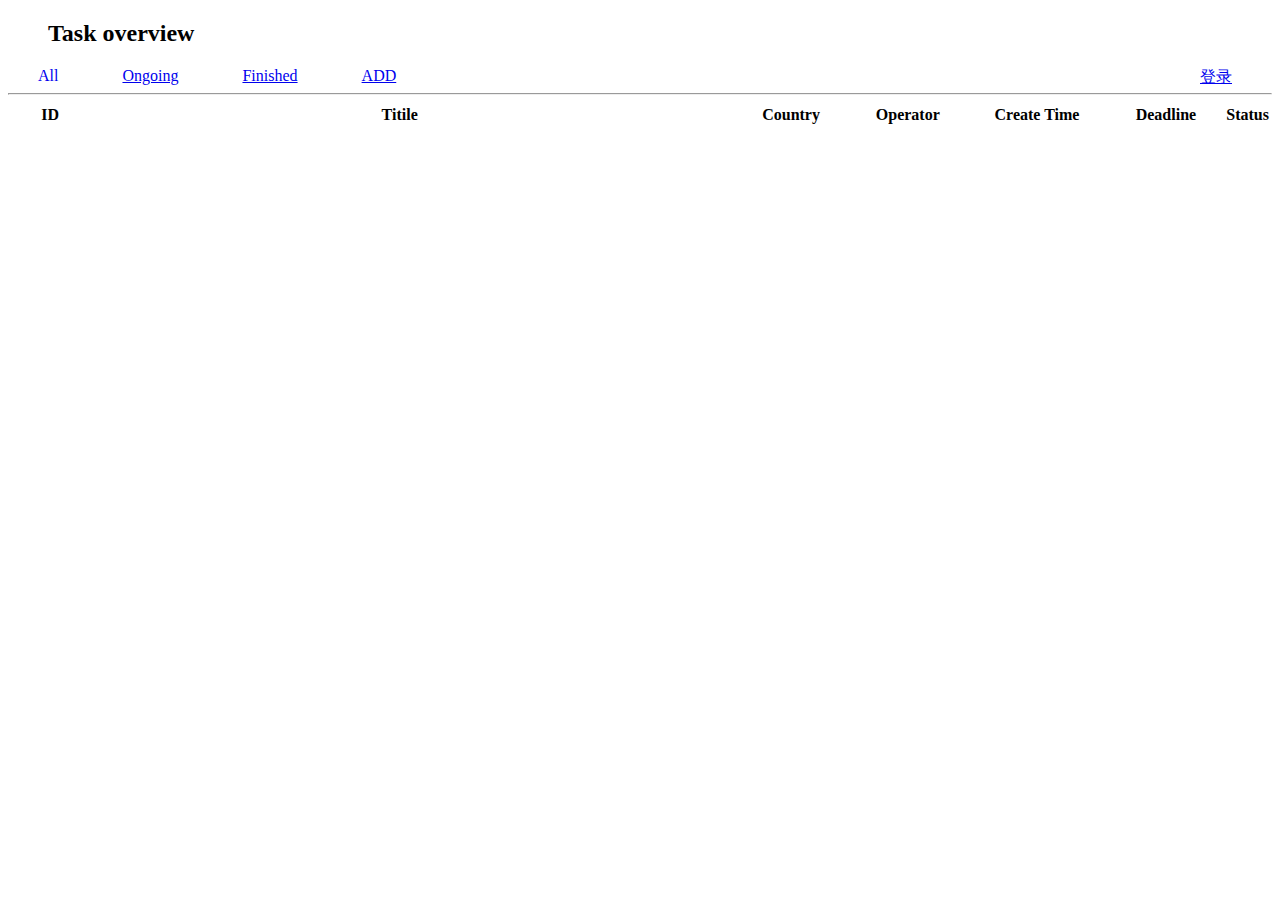
<file: FrontEnd/html/index.html>
<!DOCTYPE html>
<html lang="en">
<head>
    <meta charset="UTF-8">
    <meta http-equiv="X-UA-Compatible" content="IE=edge">
    <meta name="viewport" content="width=device-width, initial-scale=1.0">
    <style>
    #category {
    width: 40;
    height: 60;
    font-family: verdana;
    margin: 30px;
    }
    .content-block {
        margin-left: 25px;
    }
    .each-content {
        height: 18px;
    }
    a {
        margin-right: 30px;
    }
    .status {
    float: right;
    margin-right: 30px;  
    }
    #ongoing {
        width: 10px;
        height: 10px;
        border: 1px solid green;
        border-radius: 50%;
        background-color: green;
    }
    #finished {
        width: 10px;
        height: 10px;
        border: 1px solid red;
        border-radius: 50%;
        background-color: red;
    }
    #my_login {
        float: right;
        margin-right: 10px;
        list-style:none
    }
    #title {
        list-style: none;
    }
    #id {
        width: 30px;
    }
    #status {
        width: 40px;
    }
    #tr_title {
        width : 750px;
    }
    #country {
        width: 120px;
    }
    #operator {
        width: 120px;
    }
    #createtime  {
        width: 150px;
    }
    #deadline {
        width: 120px;
    }

    </style>
    <script src="../static/js/jquery-3.6.1.min.js"></script>
    <script src="../static/js/init.js"></script>
    <title>Overview</title>
</head>
<body>
    <ul>
    <li id="title"><h2>Task overview</h2></li>
    <li id ='my_login'><a href="login.html" >登录</a></li>
    </ul>
    <a id="category" class="all" href="index.html">All</a>
    <a id="category" class="ongoing" href="ongoing.html">Ongoing</a>
    <a id="category" class="finished" href="finished.html">Finished</a> 
    <a id="category" href="add.html">ADD</a>
    <hr>
    <div class="content-block">
        <table>
            <tr class='each-line' id='table0'>      
            <th id='id'>ID</th>
            <th id='tr_title'>Titile</th>
            <th id='country'>Country</th>
            <th id='operator'>Operator</th>
            <th id='createtime'>Create Time</th>
            <th id='deadline'>Deadline</th>
            <th id='status'>Status</th>
            </tr>
        </table>
    </div>
    <div></div>

</body>
<script>
    var loginName = window.localStorage.getItem('username');
    if (loginName){
        $('#my_login').children().html(loginName).on('click',(e)=>{
            e.preventDefault()
            window.localStorage.clear();
            alert('退出登录')
            window.location.reload()
            $('#my_login').children().html('登录')
        })
    };
 
    var current_url = window.location.href.lastIndexOf('/') + 1
    var curr_path = window.location.href.substring(current_url)          
    switch (curr_path) {
        default: 
            $('.all').css('text-decoration','none');
    }

    $(function () {
        $.ajax({
            type: 'GET',
            url: BASEURL + 'tasks',
            contentType: 'application/json',
            beforeSend:function (request) {
                 request.setRequestHeader('authorization',window.localStorage.getItem('token'))
             },
            success: function(result) {
                if (result.code==200){
                    var arr = JSON.parse(result.data)
                    for (var i = 0; i < arr.length; i++){
                        var obj = arr[i];
                        line_num = $('.each-line').length
                        ++ line_num
                        $('table').append( 
                        `<tr class='each-line' id='table`+ line_num+`'>      
                            <th id='id'>`+obj.pk+`</th>
                            <th id='tr_title'><a href="task_details.html?id=`+ obj.pk 
                            +`">`+obj.fields.task_name+`</a></th>
                            <th id='country'>`+obj.fields.country+`</th>
                            <th id='operator'>`+obj.fields.operator+`</th>
                            <th id='createtime'>`+obj.fields.created_time+`</th>
                            <th id='deadline'>`+obj.fields.deadline+`</th>
                            <th id='status'>`+obj.fields.finished_rate+`</th>
                            </tr>`)
                    }
                }
            }
        })
    })
</script>
</html>
</file>
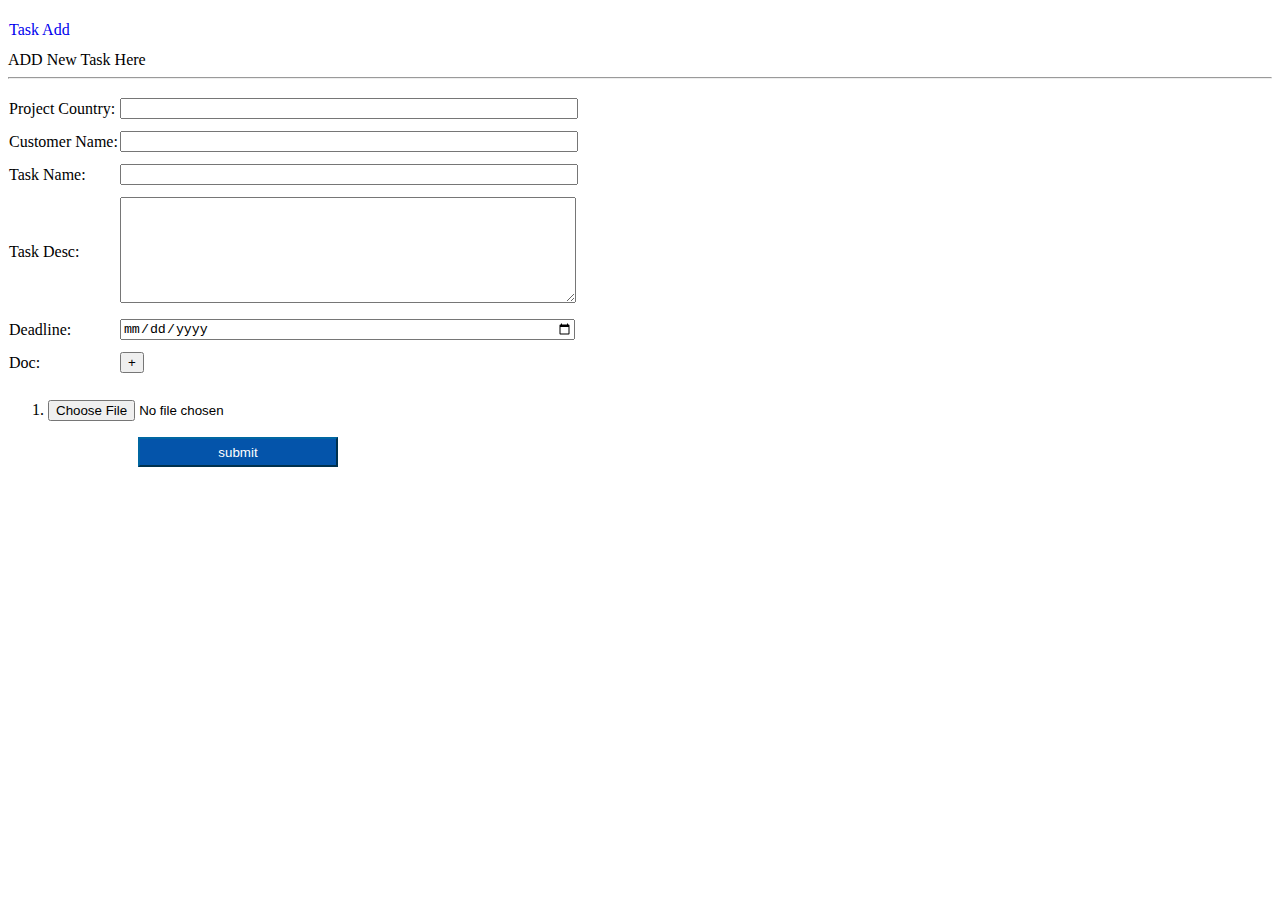
<file: FrontEnd/html/add.html>
<!DOCTYPE html>
<html lang="en">
<head>
    <meta charset="UTF-8">
    <meta http-equiv="X-UA-Compatible" content="IE=edge">
    <meta name="viewport" content="width=device-width, initial-scale=1.0">
    <script src="../static/js/jquery-3.6.1.min.js"></script>
    <script src="../static/js/init.js"></script>
    <style>
    #category {
        width: 40;
        height: 60;
        font-family: verdana;
    }
    a {
        margin-right: 30px;
        text-decoration: none;
    }
   
    #my_login {
        float: right;
        margin-right: 10px;
        list-style:none
    }
    #title {
        list-style: none;
    }
    input {
        width: 450px;
    }
    #task-desc {
        height:100px;
        width:450px;
        word-break:break-all;
    } 
    #submit {
        background: #0454aa;
        color: white;
        border-style: outset;
        border-color: #0066A2;
        height: 30px;
        width: 200px;
        font: bold1 10px arial,sans-serif;
        text-shadow: none;
        margin-left:130px;

    }
    table {
        border-collapse: separate;
        border-spacing: 0 10px;
    }
    </style>
    <title>ADD Task</title>
</head>
<body>
    <table id="head" width='1424px'>
        <tr>
        <td id="index"><a href='index.html'>Task Add</a></td>
        <td id="my_login"><a href="login.html" >登录</a></td>
        </tr>
    </table>
    <a id="category" class="all">ADD New Task Here</a>
    <hr>
    <table>
        <tr>
        <td>Project Country:</td>
        <td><input id="country" type="text"></td>
        <td></td>
        </tr>
        <tr>
        <td>Customer Name:</td>
        <td><input id="customer" type="text"></td>
        <td></td>
        </tr>
    
        <tr>
        <td>Task Name:</td>
        <td><input id="task-name" type="text"></td>
        <td></td>
        </tr>
    
        <tr>
        <td>Task Desc:</td>
        <td><textarea id="task-desc"></textarea></td>
        <td></td>
        </tr>

        <tr>
        <td>Deadline:</td>
        <td><input id="deadline" type="date"></td>
        <td></td>
        </tr>
    
        <tr>
            <td>Doc:</td>
            <td><button onclick="addfile()">+</button></td>
            <td></td>
        </tr>
    </table>
    <ol class="files">
        <li><p class="each-file"><input id="desc-detail1" type="file" ></li>
    </ol>
    <button id="submit" onclick="submit()">submit</button>
</body>
<script>
    // 1. 检查如果没有登录的话，那么重定向去登录页面
    // 2. 如果登录的话，那么发送请求验证是否还在有效期呢。不在有效期的话，让重新登录
    var username = window.localStorage.getItem('username');
    var token = window.localStorage.getItem('token');
    if (username){
        $('#my_login').children().html(username).on('click',(e)=>{
            e.preventDefault()
            window.localStorage.clear();
            alert('退出登录')
            window.location.reload()
            $('#my_login').children().html('登录')
        })
    }
    // add the file upload 
    function addfile(){
        files_num = $('.each-file').length
        ++ files_num
        $('ol').append( 
        `<li><p class="each-file"><input id="desc-detail`+ files_num +`" type="file" ><button onclick="remove(this)">-</button></p></li>`)
    }
    // remove the file upload container
    function remove(el) {
        var element = el;
        element.parentElement.parentElement.remove()
    }
    // submit the tasks 
    function submit(){
        project_country = $('#country').val()
        customer_name = $('#customer').val()
        task_name = $('#task-name').val()
        task_desc = $('#task-desc').val()
        deadline = $('#deadline').val()
        files = $('#desc-detail1').prop('files')[0];
        // 判断文件有多少个.
        // TODO 
        // 1. 原生的js 文件最多能上传多少个？
        // 2. 文件最大支持多大的？
        // 3. 是否可以将文件压缩之后上传？
        data = {
            'project_country': project_country,
            'customer_name': customer_name,
            'task_name': task_name,
            'task_desc': task_desc,
            'deadline': deadline
            //'files': files
        }
        $.ajax({
            url: BASEURL+'tasks/add' ,
            contentType :'multipart/form-data;application/json',
            datatype: JSON,
            type : 'post',
            data : JSON.stringify(data) ,
            beforeSend:function(request){
                request.setRequestHeader("authorization",token)
            },
            success:function (data) {
                if (data.code == 200){
			    	alert('提交成功')
                    $('#country').val("")
                    $('#customer').val("")
                    $('#task-name').val("")
                    $('#task-desc').val("")
				} else if (data.code=403) {
                    window.location.href='login.html'
                }
            },
            error:function (e) {
                alert('system error!')
            }
        })
    

    }
</script>
</html>
</file>
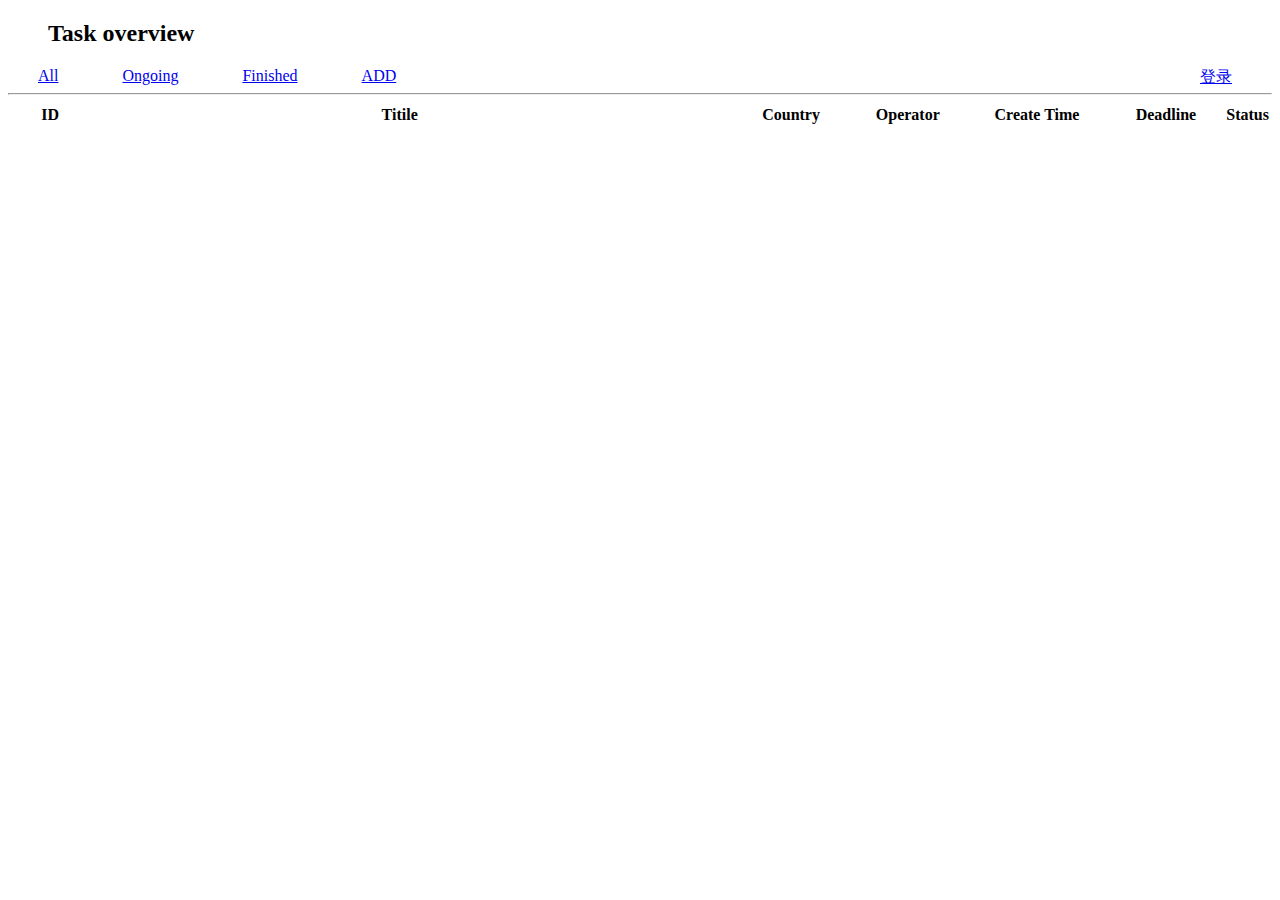
<file: FrontEnd/html/finished.html>
<!DOCTYPE html>
<html lang="en">
<head>
    <meta charset="UTF-8">
    <meta http-equiv="X-UA-Compatible" content="IE=edge">
    <meta name="viewport" content="width=device-width, initial-scale=1.0">
    <style>
    #category {
    width: 40;
    height: 60;
    font-family: verdana;
    margin: 30px;
    }
    .content-block {
        margin-left: 25px;
    }
    .each-content {
        height: 18px;
    }
    a {
        margin-right: 30px;
    }
    .status {
    float: right;
    margin-right: 30px;  
    }
    #ongoing {
        width: 10px;
        height: 10px;
        border: 1px solid green;
        border-radius: 50%;
        background-color: green;
    }
    #finished {
        width: 10px;
        height: 10px;
        border: 1px solid red;
        border-radius: 50%;
        background-color: red;
    }
    #my_login {
        float: right;
        margin-right: 10px;
        list-style:none
    }
    #title {
        list-style: none;
    }
    #id {
        width: 30px;
    }
    #status {
        width: 40px;
    }
    #tr_title {
        width : 750px;
    }
    #country {
        width: 120px;
    }
    #operator {
        width: 120px;
    }
    #createtime  {
        width: 150px;
    }
    #deadline {
        width: 120px;
    }

    </style>
    <script src="../static/js/jquery-3.6.1.min.js"></script>
    <script src="../static/js/init.js"></script>
    <title>Overview</title>
</head>
<body>
    <ul>
    <li id="title"><h2>Task overview</h2></li>
    <li id ='my_login'><a href="login.html" >登录</a></li>
    </ul>
    <a id="category" class="all" href="index.html">All</a>
    <a id="category" class="ongoing" href="onging.html">Ongoing</a>
    <a id="category" class="finished" href="finished.html">Finished</a> 
    <a id="category" href="add.html">ADD</a>
    <hr>
    <div class="content-block">
        <table>
            <tr class='each-line' id='table0'>      
            <th id='id'>ID</th>
            <th id='tr_title'>Titile</th>
            <th id='country'>Country</th>
            <th id='operator'>Operator</th>
            <th id='createtime'>Create Time</th>
            <th id='deadline'>Deadline</th>
            <th id='status'>Status</th>
            </tr>
        </table>
    </div>
    <div></div>

</body>
<script>
    var loginName = window.localStorage.getItem('username');
    if (loginName){
        $('#my_login').children().html(loginName).on('click',(e)=>{
            e.preventDefault()
            window.localStorage.clear();
            alert('退出登录')
            window.location.reload()
            $('#my_login').children().html('登录')
        })
    }
    $(function () {
        $.ajax({
            type: 'GET',
            url: BASEURL + 'tasks/finished',
            contentType: 'application/json',
            beforeSend:function (request) {
                 request.setRequestHeader('authorization',window.localStorage.getItem('token'))
             },
            success: function(result) {
                if (result.code==200){
                    var arr = JSON.parse(result.data)
                    for (var i = 0; i < arr.length; i++){
                        var obj = arr[i];
                        line_num = $('.each-line').length
                        ++ line_num
                        $('table').append( 
                        `<tr class='each-line' id='table`+ line_num+`'>      
                            <th id='id'>`+obj.pk+`</th>
                            <th id='tr_title'>`+obj.fields.task_name+`</th>
                            <th id='country'>`+obj.fields.country+`</th>
                            <th id='operator'>`+obj.fields.operator+`</th>
                            <th id='createtime'>`+obj.fields.created_time+`</th>
                            <th id='deadline'>`+obj.fields.deadline+`</th>
                            <th id='status'>`+obj.fields.finished_rate+`</th>
                            </tr>`)
                    }
                }
            }
        })
    })
</script>
</html>
</file>
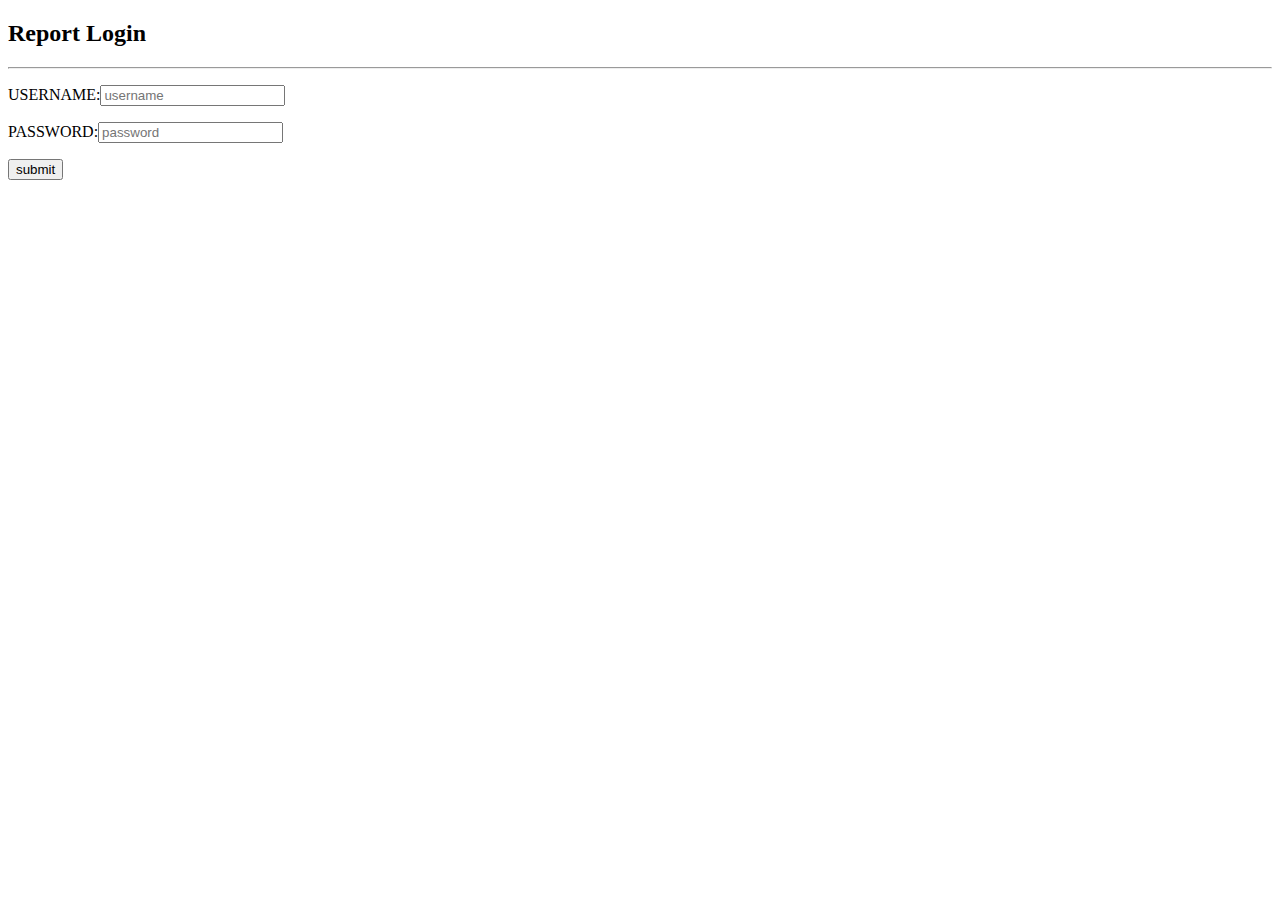
<file: FrontEnd/html/login.html>
<!DOCTYPE html>
<html lang="en">
<head>
    <meta charset="UTF-8">
    <meta http-equiv="X-UA-Compatible" content="IE=edge">
    <meta name="viewport" content="width=device-width, initial-scale=1.0">
    <title>Login</title>
    <script src="../static/js/jquery-3.6.1.min.js"></script>
    <script src="../static/js/init.js"></script>
    <script src="../static/js/md5.min.js"></script>
</head>
<body>
    <h2>Report Login</h2>
    <hr>
    <p>USERNAME:<input type="text" id="username" placeholder="username"></p>
    <p>PASSWORD:<input type="password" id="password" placeholder="password"></p>
    <p><button onclick="submit()">submit</button></p>
</body>
<script>
    // 检查token是否还在有效期
    $(function () {
        $.ajax({
            type: 'GET',
            url: BASEURL + 'tokens/refresh',
            contentType: 'application/json',
            beforeSend:function (request) {
                 request.setRequestHeader('authorization',window.localStorage.getItem('token'))
             },
            success: function(result) {
                if (result.code==200){
                    window.location.href='index.html'
                }
            }
        })
    })
    function submit(){
        username = $('#username').val()
        password = md5($('#password').val())
        data = {'username': username, 'password':password}
        if (username && password){
            $.ajax({
                type: 'POST',
                url: BASEURL + 'tokens',
                contentType: 'application/json',
                data: JSON.stringify(data),
                success: function (result){
                    console.log(result)
                    if (result.code==200){
                        confirm('登录成功!')
                        localStorage.setItem('username', result.username);
                        localStorage.setItem('token', result.data.token);
                        localStorage.setItem('role', result.role);
                        window.location.href='index.html'
                    } else {
                        alert(result.error)
                    }
                }

            })
        }
    }
</script>
</html>
</file>
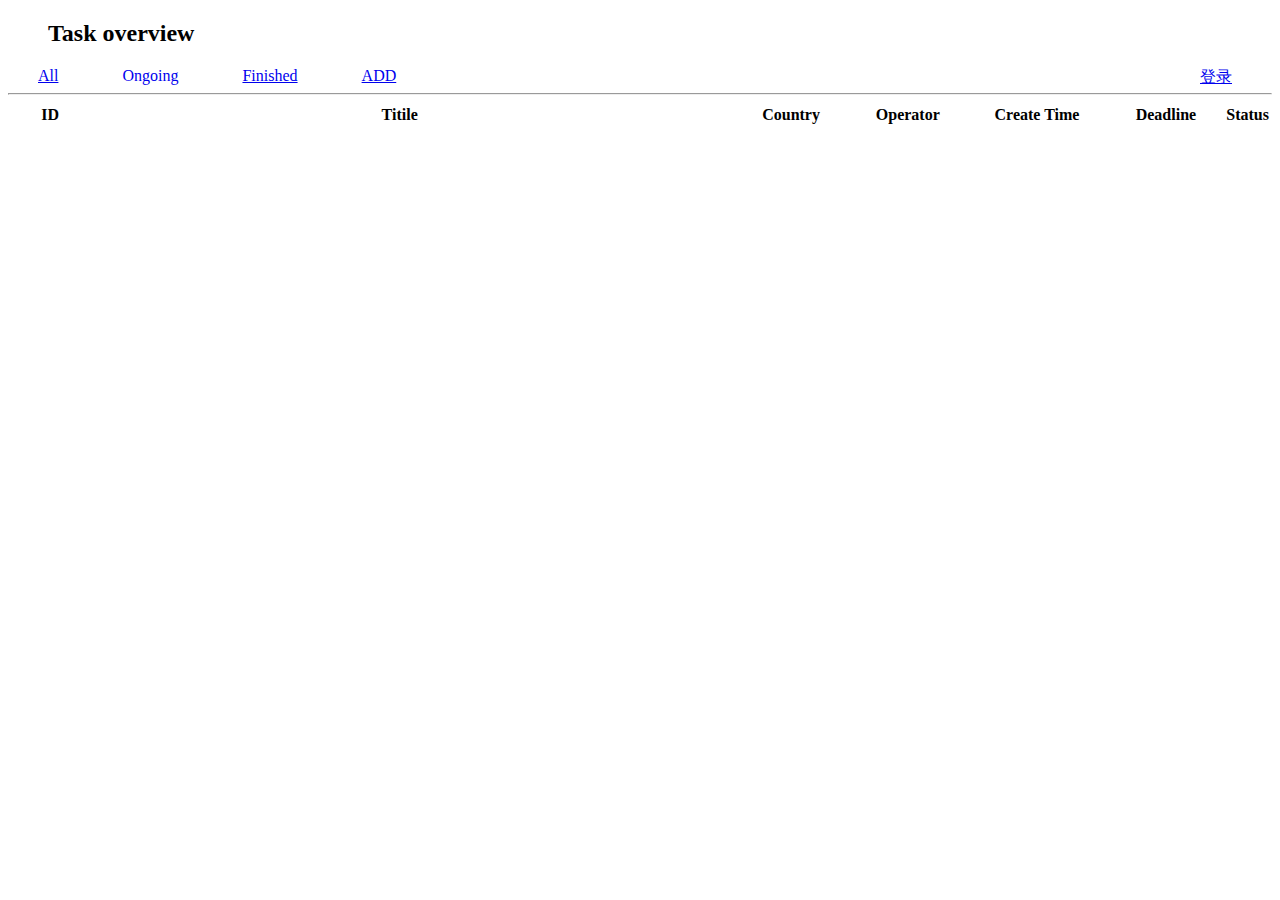
<file: FrontEnd/html/ongoing.html>
<!DOCTYPE html>
<html lang="en">
<head>
    <meta charset="UTF-8">
    <meta http-equiv="X-UA-Compatible" content="IE=edge">
    <meta name="viewport" content="width=device-width, initial-scale=1.0">
    <style>
    #category {
    width: 40;
    height: 60;
    font-family: verdana;
    margin: 30px;
    }
    .content-block {
        margin-left: 25px;
    }
    .each-content {
        height: 18px;
    }
    a {
        margin-right: 30px;
    }
    .status {
    float: right;
    margin-right: 30px;  
    }
    #ongoing {
        width: 10px;
        height: 10px;
        border: 1px solid green;
        border-radius: 50%;
        background-color: green;
    }
    #finished {
        width: 10px;
        height: 10px;
        border: 1px solid red;
        border-radius: 50%;
        background-color: red;
    }
    #my_login {
        float: right;
        margin-right: 10px;
        list-style:none
    }
    #title {
        list-style: none;
    }
    #id {
        width: 30px;
    }
    #status {
        width: 40px;
    }
    #tr_title {
        width : 750px;
    }
    #country {
        width: 120px;
    }
    #operator {
        width: 120px;
    }
    #createtime  {
        width: 150px;
    }
    #deadline {
        width: 120px;
    }

    </style>
    <script src="../static/js/jquery-3.6.1.min.js"></script>
    <script src="../static/js/init.js"></script>
    <title>Overview</title>
</head>
<body>
    <ul>
    <li id="title"><h2>Task overview</h2></li>
    <li id ='my_login'><a href="login.html" >登录</a></li>
    </ul>
    <a id="category" class="all" href="index.html">All</a>
    <a id="category" class="ongoing" href="ongoing.html">Ongoing</a>
    <a id="category" class="finished" href="finished.html">Finished</a> 
    <a id="category" href="add.html">ADD</a>
    <hr>
    <div class="content-block">
        <table>
            <tr class='each-line' id='table0'>      
            <th id='id'>ID</th>
            <th id='tr_title'>Titile</th>
            <th id='country'>Country</th>
            <th id='operator'>Operator</th>
            <th id='createtime'>Create Time</th>
            <th id='deadline'>Deadline</th>
            <th id='status'>Status</th>
            </tr>
        </table>
    </div>
    <div></div>

</body>
<script>
    var loginName = window.localStorage.getItem('username');
    if (loginName){
        $('#my_login').children().html(loginName).on('click',(e)=>{
            e.preventDefault()
            window.localStorage.clear();
            alert('退出登录')
            window.location.reload()
            $('#my_login').children().html('登录')
        })
    }
    var current_url = window.location.href.lastIndexOf('/') + 1
    var curr_path = window.location.href.substring(current_url)          
    switch (curr_path) {
        case 'ongoing.html':
            $('.ongoing').css('text-decoration','none');
    }


    $(function () {
        $.ajax({
            type: 'GET',
            url: BASEURL + 'tasks/ongoing',
            contentType: 'application/json',
            beforeSend:function (request) {
                 request.setRequestHeader('authorization',window.localStorage.getItem('token'))
             },
            success: function(result) {
                if (result.code==200){
                    var arr = JSON.parse(result.data)
                    for (var i = 0; i < arr.length; i++){
                        var obj = arr[i];
                        line_num = $('.each-line').length
                        ++ line_num
                        $('table').append( 
                        `<tr class='each-line' id='table`+ line_num+`'>      
                            <th id='id'>`+obj.pk+`</th>
                            <th id='tr_title'><a href="task_details.html?id=`+ obj.pk 
                            +`">`+obj.fields.task_name+`</a></th>
                            <th id='country'>`+obj.fields.country+`</th>
                            <th id='operator'>`+obj.fields.operator+`</th>
                            <th id='createtime'>`+obj.fields.created_time+`</th>
                            <th id='deadline'>`+obj.fields.deadline+`</th>
                            <th id='status'>`+obj.fields.finished_rate+`</th>
                            </tr>`)
                    }
                }
            }
        })
    })
</script>
</html>
</file>
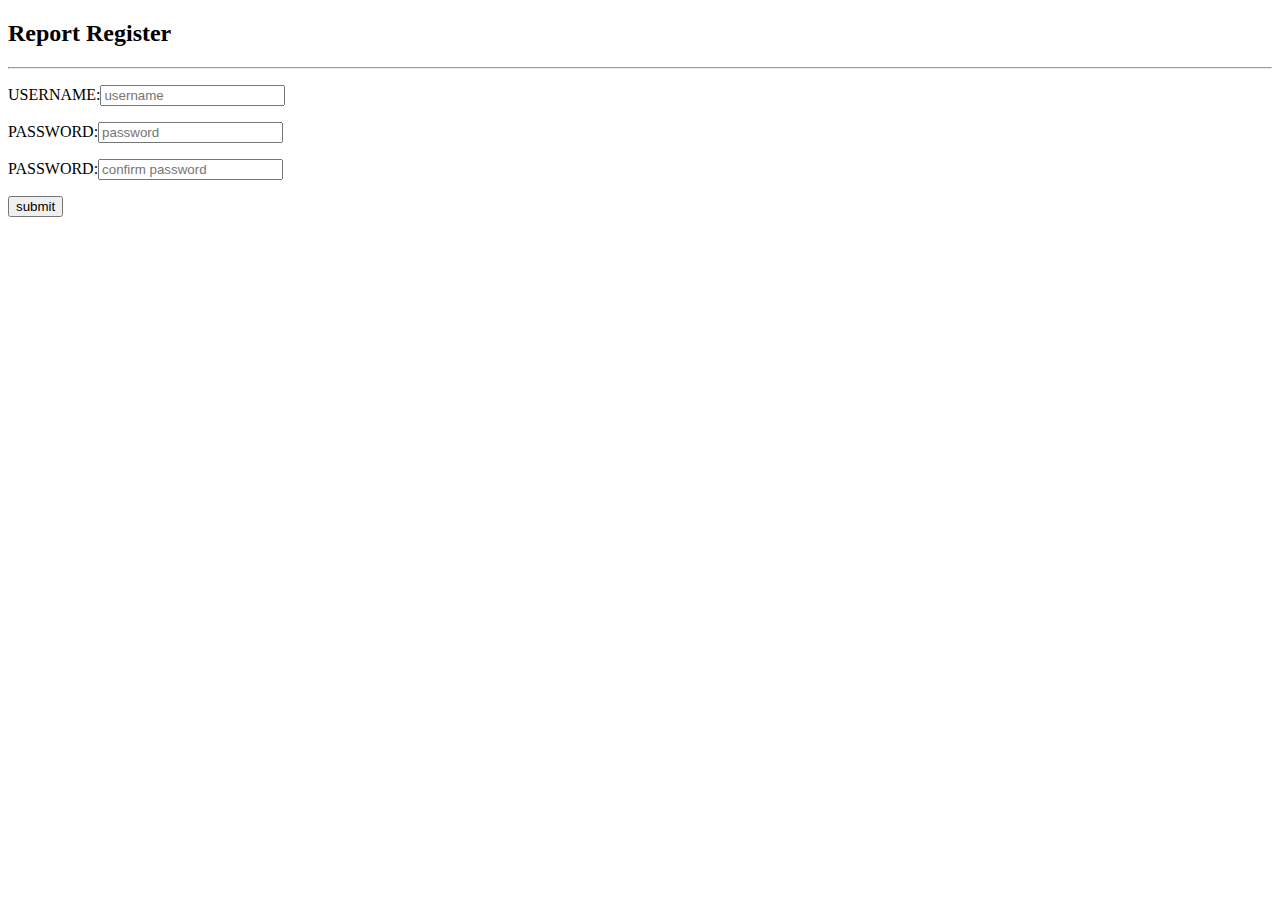
<file: FrontEnd/html/register.html>
<!DOCTYPE html>
<html lang="en">
<head>
    <meta charset="UTF-8">
    <meta http-equiv="X-UA-Compatible" content="IE=edge">
    <meta name="viewport" content="width=device-width, initial-scale=1.0">
    <title>Register</title>
    <script src="../static/js/jquery-3.6.1.min.js"></script>
    <script src="../static/js/init.js"></script>
    <script src="../static/js/md5.min.js"></script>
</head>
<body>
    <h2>Report Register</h2>
    <hr>
    <p>USERNAME:<input type="text" id="username" placeholder="username"></p>
    <p>PASSWORD:<input type="password" id="password1" placeholder="password"></p>
    <p>PASSWORD:<input type="password" id="password2" placeholder="confirm password"></p>
    <p><button onclick="submit()">submit</button></p>
</body>
<script>
    function submit(){
        username = $('#username').val()
        password1 = md5($('#password1').val())
        password2 = md5($('#password2').val())
        if (password1 != password2) {
            alert("Please enter same password!")
        }
        data = {'username': username, 'password':password1}

        if (username && password1){
            $.ajax({
                type: 'POST',
                url: BASEURL + 'users/register',
                contentType: 'application/json',
                data: JSON.stringify(data),
                success: function (result){
                    if (result.code==200){
                        alert('注册成功')
                        window.location.href='login.html'
                    } else {
                        alert(result.error)
                    }
                }

            })
        }
    }
</script>
</html>
</file>
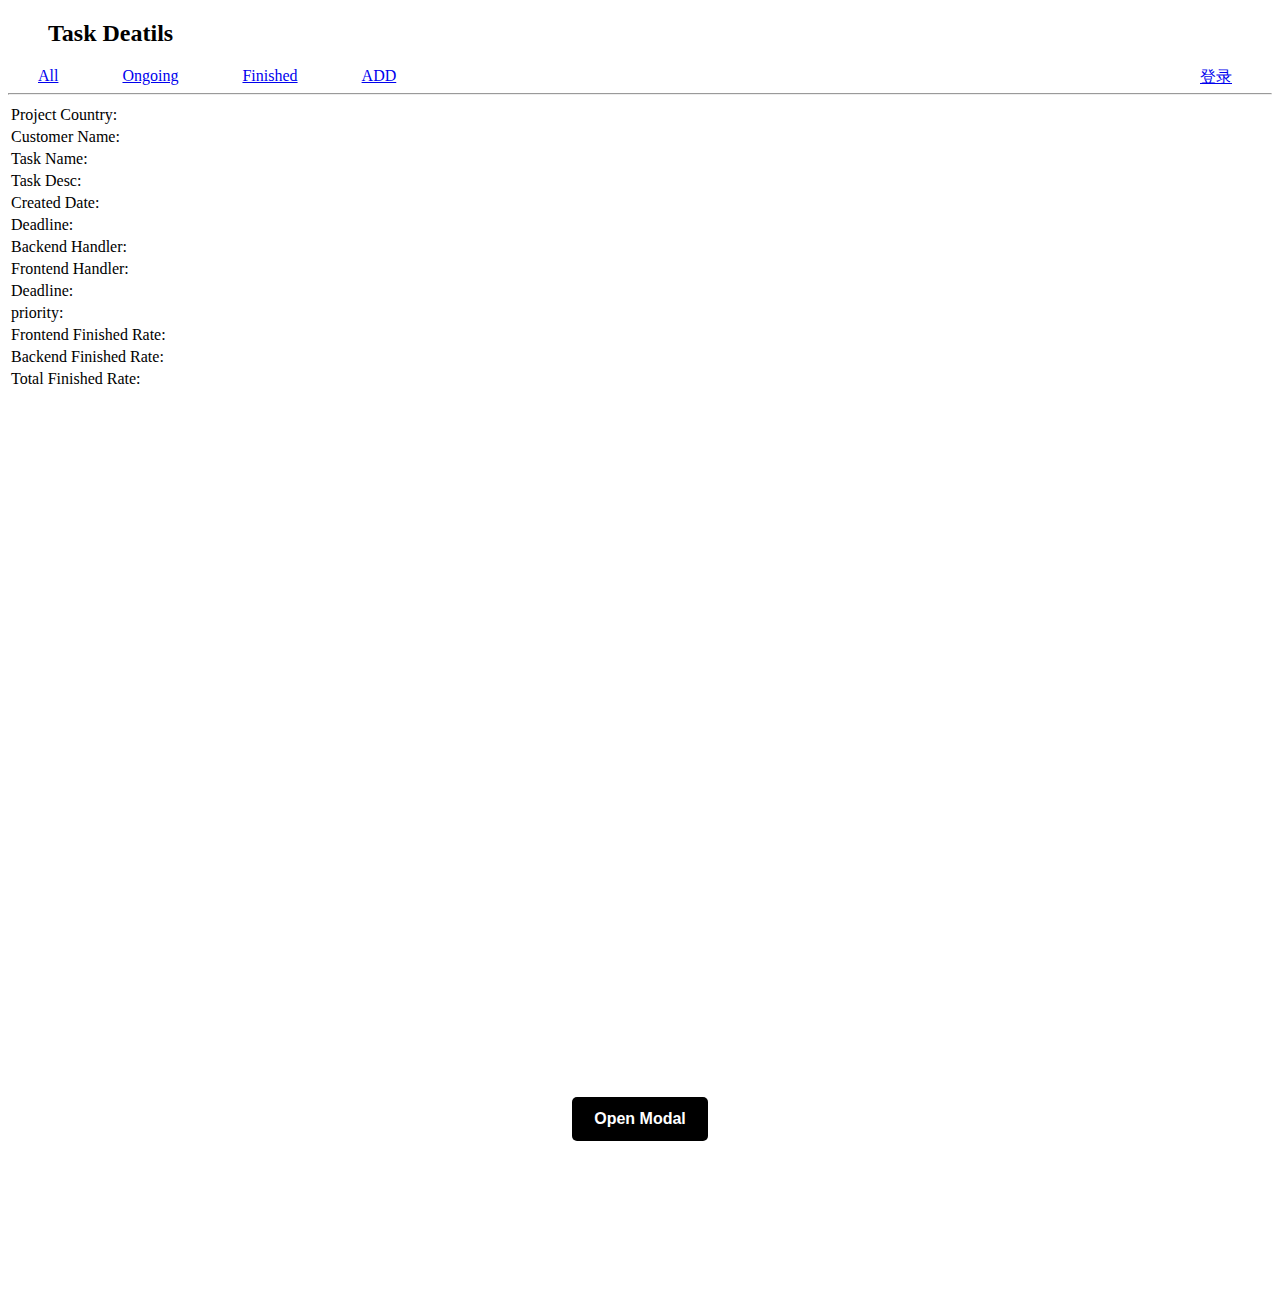
<file: FrontEnd/html/task_details.html>
<!DOCTYPE html>
<html lang="en">
<head>
    <meta charset="UTF-8">
    <meta http-equiv="X-UA-Compatible" content="IE=edge">
    <meta name="viewport" content="width=device-width, initial-scale=1.0">
    <style>
    #category {
    width: 40;
    height: 60;
    font-family: verdana;
    margin: 30px;
    }
    .content-block {
        margin-left: 25px;
    }
    .each-content {
        height: 18px;
    }
    a {
        margin-right: 30px;
    }
    .status {
    float: right;
    margin-right: 30px;  
    }
    #ongoing {
        width: 10px;
        height: 10px;
        border: 1px solid green;
        border-radius: 50%;
        background-color: green;
    }
    #finished {
        width: 10px;
        height: 10px;
        border: 1px solid red;
        border-radius: 50%;
        background-color: red;
    }
    #my_login {
        float: right;
        margin-right: 10px;
        list-style:none
    }
    #title {
        list-style: none;
    }
    #id {
        width: 100px;
    }
    #status {
        width: 40px;
    }
    .modal {
    display: flex;
    flex-direction: column;
    justify-content: center;
    gap: 0.4rem;
    width: 450px;
    padding: 1.3rem;
    min-height: 250px;
    position: absolute;
    top: 20%;
    background-color: white;
    border: 1px solid #ddd;
    border-radius: 15px;
    }

    .modal .flex {
    display: flex;
    align-items: center;
    justify-content: space-between;
    }

    .modal input {
    padding: 0.7rem 1rem;
    border: 1px solid #ddd;
    border-radius: 5px;
    font-size: 0.9em;
    }

    .modal p {
    font-size: 0.9rem;
    color: #777;
    margin: 0.4rem 0 0.2rem;
    }

    button {
    cursor: pointer;
    border: none;
    font-weight: 600;
    }

    .btn {
    display: inline-block;
    padding: 0.8rem 1.4rem;
    font-weight: 700;
    background-color: black;
    color: white;
    border-radius: 5px;
    text-align: center;
    font-size: 1em;
    }

    .btn-open {
    position: absolute;
    bottom: 150px;
    }

    .btn-close {
    transform: translate(10px, -20px);
    padding: 0.5rem 0.7rem;
    background: #eee;
    border-radius: 50%;
    }
    #mytestmodel {
    margin: 0;
    padding: 0;
    box-sizing: border-box;
    font-family: "Inter", sans-serif;
    }

    #mytestmodel {
    display: flex;
    flex-direction: column;
    align-items: center;
    justify-content: center;
    color: #222;
    position: relative;
    min-height: 100vh;
    }

    .overlay {
    position: fixed;
    top: 0;
    bottom: 0;
    left: 0;
    right: 0;
    width: 100%;
    height: 100%;
    background: rgba(0, 0, 0, 0.5);
    backdrop-filter: blur(3px);
    z-index: 1;
    }

    .hidden {
     display: none;
    }
    .modal {
     z-index: 2;
    }

    </style>
    <script src="../static/js/jquery-3.6.1.min.js"></script>
    <script src="../static/js/init.js"></script>
    <title>Task Details</title>
</head>
<body>
    <ul>
    <li id="title"><h2>Task Deatils</h2></li>
    <li id ='my_login'><a href="login.html" >登录</a></li>
    </ul>
    <a id="category" class="all" href="index.html">All</a>
    <a id="category" class="ongoing" href="ongoing.html">Ongoing</a>
    <a id="category" class="finished" href="finished.html">Finished</a> 
    <a id="category" href="add.html">ADD</a>
    <hr>
    <table>
        <tr>
        <td>Project Country:</td>
        <td id="project_country"></td>
        <td></td>
        </tr>
        <tr>
        <td>Customer Name:</td>
        <td id="customer"></td>
        <td></td>
        </tr>
        <tr>
        <td>Task Name:</td>
        <td id="task_name"></td>
        <td></td>
        </tr>
 
        <tr>
        <td>Task Desc:</td>
        <td id="task_desc"></td>
        <td></td>
        </tr>

        <tr>
        <td>Created Date:</td>
        <td id="created_time"></td>
        <td></td>
        </tr>

        <tr>
        <td>Deadline:</td>
        <td id="deadline"></td>
        <td></td>
        </tr>
    
        <tr>
        <td>Backend Handler:</td>
        <td id="backend_handler"></td>
        <td></td>
        </tr>

        <tr>
        <td>Frontend Handler:</td>
        <td id="frontend_handler"></td>
        <td></td>
        </tr>

        <tr>
        <td>Deadline:</td>
        <td id="deadline"></td>
        <td></td>
        </tr>

        <tr>
        <td>priority:</td>
        <td id="priority"></td>
        <td></td>
        </tr>

        <tr>
        <td>Frontend Finished Rate:</td>
        <td id="frontend_finished_rate"></td>
        <td></td>
        </tr>
        
        <tr>
        <td>Backend Finished Rate:</td>
        <td id="backend_finished_rate"></td>
        <td></td>
        </tr>

        <tr>
        <td>Total Finished Rate:</td>
        <td id="finished_rate"></td>
        <td onclick="modify()" id="edit"></td>
        </tr>
    </table>
    <span hidden="hidden" id="uid"></span>
    <span hidden="hidden" id="pk"></span>
    
    <div id="mytestmodel">

    <section class="modal hidden">
        <div class="flex">
          <button class="btn-close">⨉</button>
        </div>
        <div>
          <h3>Stay in touch</h3>（保持联系）
          <p>
            This is a dummy newsletter form so don't bother trying to test it. Not
            that I expect you to, anyways.:)（这是一个虚拟的通讯表单，所以不要费心去测试它。反正我也不指望你这么做）
          </p>
        </div>
      
        <input type="email" id="email" placeholder="brendaneich@js.com" />
        <button class="btn">Submit</button>
      </section>
      
      <div class="overlay hidden"></div>
      <button class="btn btn-open">Open Modal</button>
    </div>

</body>
<script>
    var loginName = window.localStorage.getItem('username');
    if (loginName){
        $('#my_login').children().html(loginName).on('click',(e)=>{
            e.preventDefault()
            window.localStorage.clear();
            alert('退出登录')
            window.location.reload()
            $('#my_login').children().html('登录')
        })
    }
    // get url params
    query_paras = window.location.search
    urlparams = new URLSearchParams(query_paras)
    id = urlparams.get('id')
    $(function () {
        $.ajax({
            type: 'GET',
            url: BASEURL + 'tasks/'+ id,
            contentType: 'application/json',
            beforeSend:function (request) {
                 request.setRequestHeader('authorization',window.localStorage.getItem('token'))
             },
            success: function(result) {
                if (result.code==200){
                    var arr = JSON.parse(result.data)[0]
                    $('#project_country').text(arr.fields.country)
                    $('#customer').text(arr.fields.operator)
                    $('#task_name').text(arr.fields.task_name)
                    $('#task_desc').text(arr.fields.task_desc)
                    $('#created_time').text(arr.fields.created_time)
                    $('#deadline').text(arr.fields.deadline)
                    $('#backend_handler').text(arr.fields.backend_handler)
                    $('#frontend_handler').text(arr.fields.frontend_handler)
                    $('#priority').text(arr.fields.priority)
                    $('#backend_finished_rate').text(arr.fields.backend_finished_rate)
                    $('#frontend_finished_rate').text(arr.fields.frontend_finished_rate)
                    $('#frontend_finished_rate').text(arr.fields.frontend_finished_rate)
                    $('#frontend_finished_rate').text(arr.fields.frontend_finished_rate)
                    $('#finished_rate').text(arr.fields.finished_rate)
                    $('#uid').text(arr.fields.uid)
                    $('#pk').text(arr.pk)
                }
            }
        })
    })


    // 根绝不同的权限来判断用户可以修改的内容；
    var role = localStorage.getItem('role')
    if (role == 'normal'){
        $('#edit').text('+')
        console.log(role)
    } else if (role=='admin') {
        console.log(role)
    } else if (role=='developer') {
        console.log(role)
    }

    const modal = document.querySelector(".modal");
    const overlay = document.querySelector(".overlay");
    const openModalBtn = document.querySelector(".btn-open");
    const closeModalBtn = document.querySelector(".btn-close");


    const openModal = function () {
        modal.classList.remove("hidden");
        overlay.classList.remove("hidden");
    };

    const closeModal = function () {
        modal.classList.add("hidden");
        overlay.classList.add("hidden");
    };

    closeModalBtn.addEventListener("click", closeModal);

    openModalBtn.addEventListener("click", openModal);
    function modify() {
        console.log(this.html)
    }
</script>
</html>
</file>
